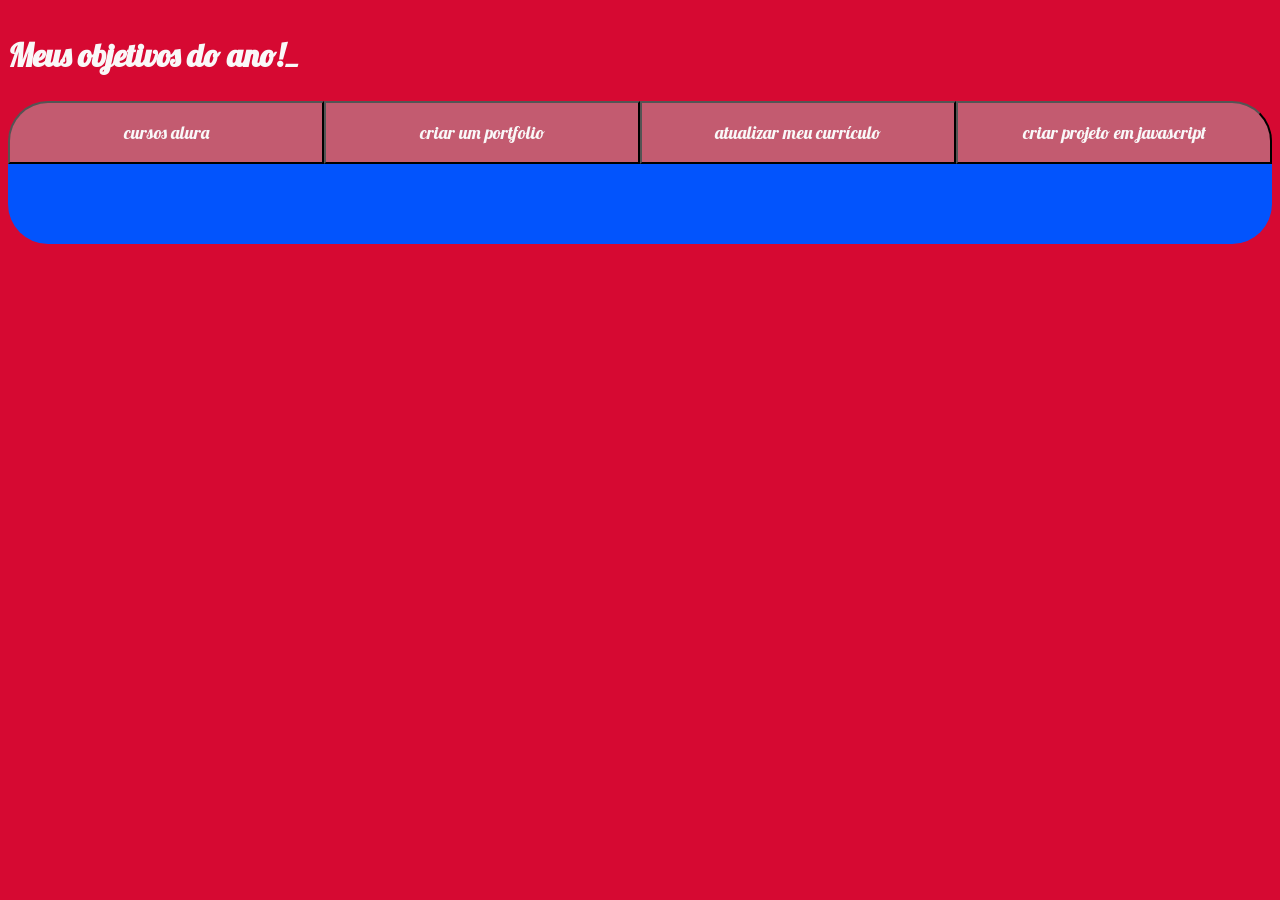
<file: index.html>
<!DOCTYPE html>
<html lang="en">
<head>
    <meta charset="UTF-8">
    <meta name="viewport" content="width=device-width, initial-scale=1.0">
    <title>Meus objetvos do ano</title>
    <link rel="stylesheet" href="style.css">
</head>
<body>
<section class="conteudo-principal"></section>
<h2 class="titulo-principal">Meus objetivos do ano!<span>_</span></h2>
<div class="conteudo">
    <div class="botoes">
        <button class="botao">cursos alura</button>
        <button class="botao">criar um portfolio</button> 
        <button class="botao">atualizar meu currículo</button>
        <button class="botao">criar projeto em javascript</button>
    </div>
        <div class="abas-textos">
            <div class="aba-conteudo">
                <h3 class="aba-conteudo-titulo-principal">Estudar 4 cursos na Alura</h3>
                <h4 class="aba-conteudo-titulo-secundario">Tempo para completar o objetivo</h4>
                <div class="contador"></div>
            </div>
            <div class="aba-conteudo">
                <h3 class="aba-conteudo-titulo-principal">Criar 5 projetos em Javascript</h3>
                <h4 class="aba-conteudo-titulo-secundario">Tempo para completar o objetivo</h4>
                <div class="contador"></div>
            </div>
            <div class="aba-conteudo">
                <h3 class="aba-conteudo-titulo-principal">Criar um portfolio com os meus 3 melhores projetos</h3>
                <h4 class="aba-conteudo-titulo-secundario">Tempo para completar o objetivo</h4>
                <div class="contador"></div>
            </div>
            <div class="aba-conteudo">
                <h3 class="aba-conteudo-titulo-principal">Atualizar meu currículo com os certificados da Alura</h3>
                <h4 class="aba-conteudo-titulo-secundario">Tempo para completar o objetivo</h4>
            <div class="contador"></div>
            </div>
        </div>
</div>
<script src='main.js'></script>
</body>
</html>
</file>
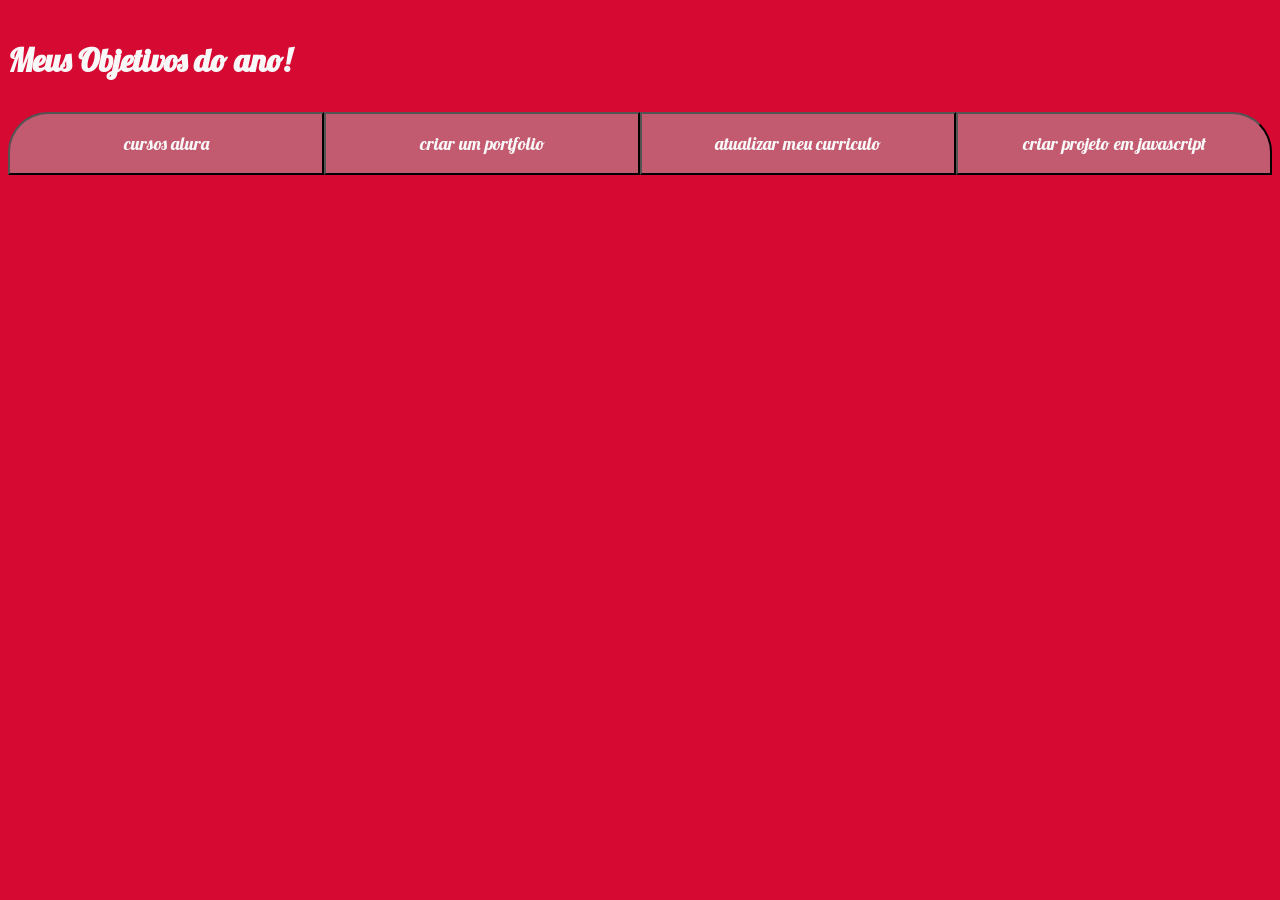
<file: 0504.html>
<!DOCTYPE html>
<html lang="en">
<head>
    <meta charset="UTF-8">
    <meta name="viewport" content="width=device-width, initial-scale=1.0">
    <title>Meus objetivos do ano</title>
    <link rel="stylesheet" href="style.css">
</head>
<body>
    <section class="conteudo-principal"></section>
    <h3 class="titulo-principal">Meus Objetivos do ano!</h3>
    <div class="botoes">
        <button class="botao">cursos alura</button>
        <button class="botao">criar um portfolio</button>
        <button class="botao">atualizar meu curriculo</button>
        <button class="botao">criar projeto em javascript</button>
</div>
<script src='main.js'></script>
</body>

</html>
</file>
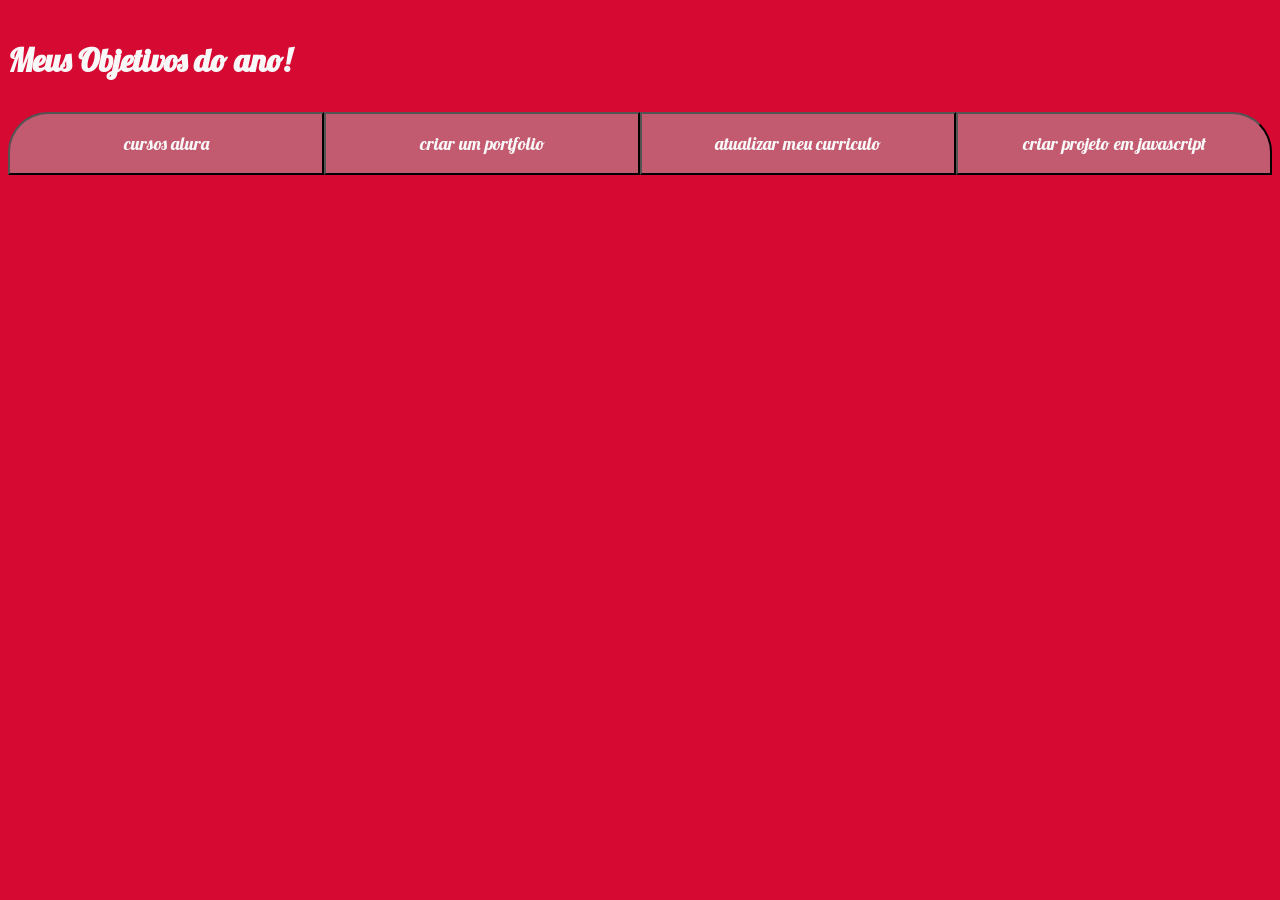
<file: index_0103.html>
<!DOCTYPE html>
<html lang="en">
<head>
    <meta charset="UTF-8">
    <meta name="viewport" content="width=device-width, initial-scale=1.0">
    <title>Meus objetivos do ano</title>
    <link rel="stylesheet" href="style.css">
</head>
<body>
    <section class="conteudo-principal"></section>
    <h3 class="titulo-principal">Meus Objetivos do ano!</h3>
    <div class="botoes">
        <button class="botao">cursos alura</button>
        <button class="botao">criar um portfolio</button>
        <button class="botao">atualizar meu curriculo</button>
        <button class="botao">criar projeto em javascript</button>
</div>
</body>

</html>
</file>
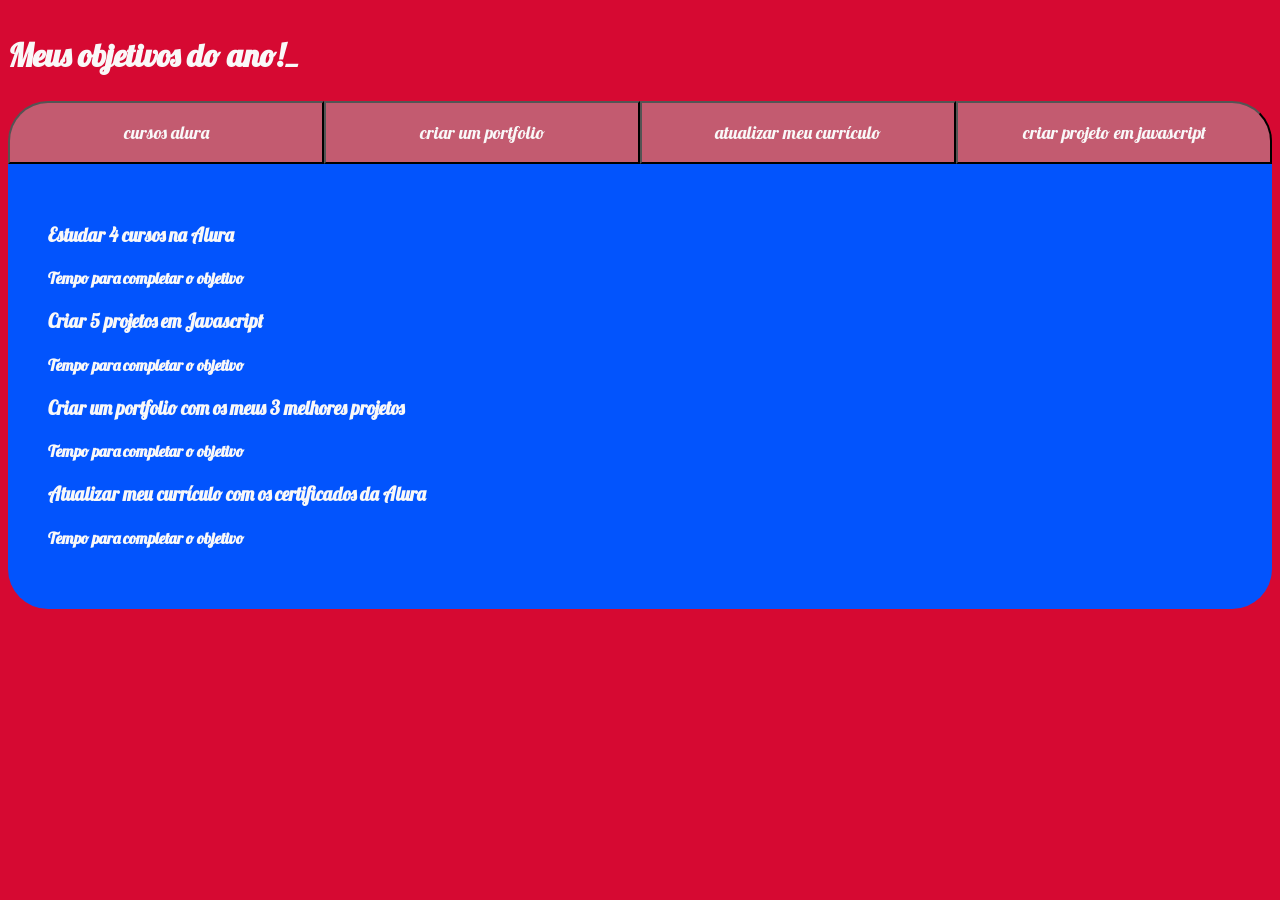
<file: index_1705.html>
<!DOCTYPE html>
<html lang="en">
<head>
    <meta charset="UTF-8">
    <meta name="viewport" content="width=device-width, initial-scale=1.0">
    <title>Meus objetvos do ano</title>
    <link rel="stylesheet" href="style.css">
</head>
<body>
<section class="conteudo-principal"></section>
<h2 class="titulo-principal">Meus objetivos do ano!<span>_</span></h2>
<div class="conteudo">
    <div class="botoes">
        <button class="botao">cursos alura</button>
        <button class="botao">criar um portfolio</button> 
        <button class="botao">atualizar meu currículo</button>
        <button class="botao">criar projeto em javascript</button>
    </div>
        <div class="abas-textos">
            <div class="aba-conteudo ativo">
                <h3 class="aba-conteudo-titulo-principal">Estudar 4 cursos na Alura</h3>
                <h4 class="aba-conteudo-titulo-secundario">Tempo para completar o objetivo</h4>
            </div>
            <div class="aba-conteudo ativo">
                <h3 class="aba-conteudo-titulo-principal">Criar 5 projetos em Javascript</h3>
                <h4 class="aba-conteudo-titulo-secundario">Tempo para completar o objetivo</h4>
            </div>
            <div class="aba-conteudo ativo">
                <h3 class="aba-conteudo-titulo-principal">Criar um portfolio com os meus 3 melhores projetos</h3>
                <h4 class="aba-conteudo-titulo-secundario">Tempo para completar o objetivo</h4>
            </div>
            <div class="aba-conteudo ativo">
                <h3 class="aba-conteudo-titulo-principal">Atualizar meu currículo com os certificados da Alura</h3>
                <h4 class="aba-conteudo-titulo-secundario">Tempo para completar o objetivo</h4>
            </div>
        </div>
</div>
<script src='main.js'></script>
</body>
</html>
</file>
<file: style.css>
@import url('https://fonts.googleapis.com/css2?family=Lobster&display=swap');

:root { 
  /*--cor-de-fundo: #297030;*/
    --cor-de-fundo: #d60932;
    --verde: #e5e3ec;
    --branco: #f9f8f8;
    --botao-ativo: #1fdff5;
    --botao-inativo: rgba(177, 174, 174, 0.5);
    --texto-fundo: rgba(0, 85, 255, 0.993);
}


body {
    background-color: var(--cor-de-fundo);
    color: var(--branco);
    font-family: 'Lobster' , sans-serif;
}

.conteudo-principal {
  display: flex;
  flex-direction: column;
  justify-content: center;
  align-items: center;
  max-width: 1200px;
  width: 100%;
  margin: 0 auto;
}

.botao {
 font-family: "Lobster", sans-serif;
 background-color: var(--botao-inativo);
 color: var(--branco);
 display: flex;
 justify-content: center;
 padding: 1em;
 font-size: 18px;
 align-items: center;
 width: 100%;
}
.titulo-principal {
text-align: left;
width:100%;
font-size: 32px;
}

.botoes {
  display: block;
}

@media screen and (min-width: 768px) {
  .botoes {
    display: flex;
  }
}

.botao:first-child {
   border-radius: 40px 0 0 0;
}

.botao:last-child {
      border-radius: 0 40px 0 0;
}

.botao.ativo {
background-color: var(--botao-ativo);
border-bottom: 10px solid var(--verde);
}

.abas-textos {
  background-color: var(--texto-fundo);
  padding: 40px;
  border-radius: 0 0 40px 40px;
}

.aba-conteudo.ativo {
  display: block;
}

.aba-conteudo {
  display: none;
}
</file>
